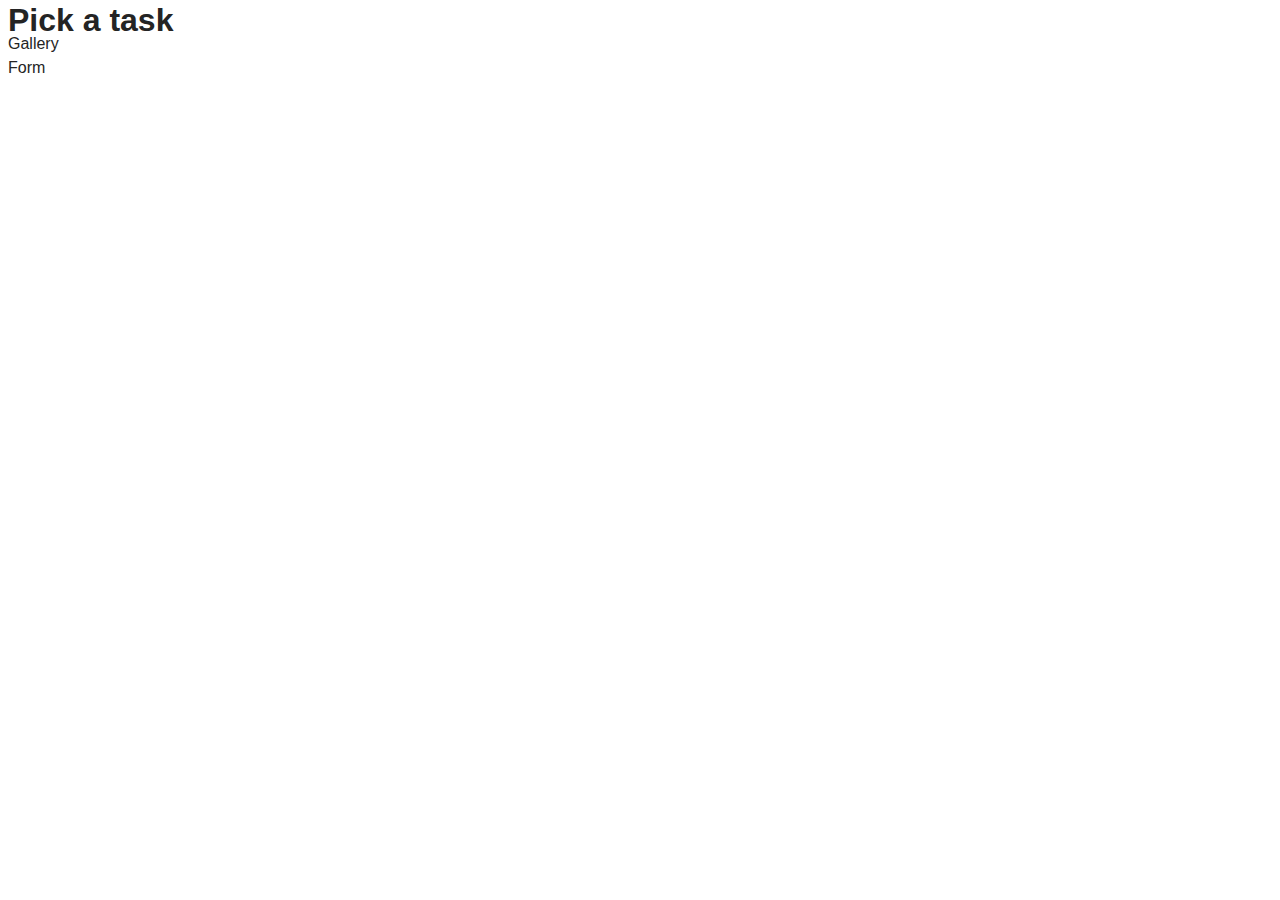
<file: src/index.html>
<!DOCTYPE html>
<html lang="en">
  <head>
    <meta charset="UTF-8" />
    <link rel="icon" type="image/svg+xml" href="/favicon.svg" />
    <meta name="viewport" content="width=device-width, initial-scale=1.0" />
    <title>Homework 9</title>
    <link rel="stylesheet" href="./css/styles.css" />
  </head>
  <body>
    <section class="menu">
      <h1 class="menu-title">Pick a task</h1>
      <ul class="menu-list">
        <li class="menu-list-item">
          <a class="menu-link" href="./1-gallery.html">Gallery</a>
        </li>
        <li class="menu-list-item">
          <a class="menu-link" href="./2-form.html">Form</a>
        </li>
      </ul>
    </section>
  </body>
</html>
</file>
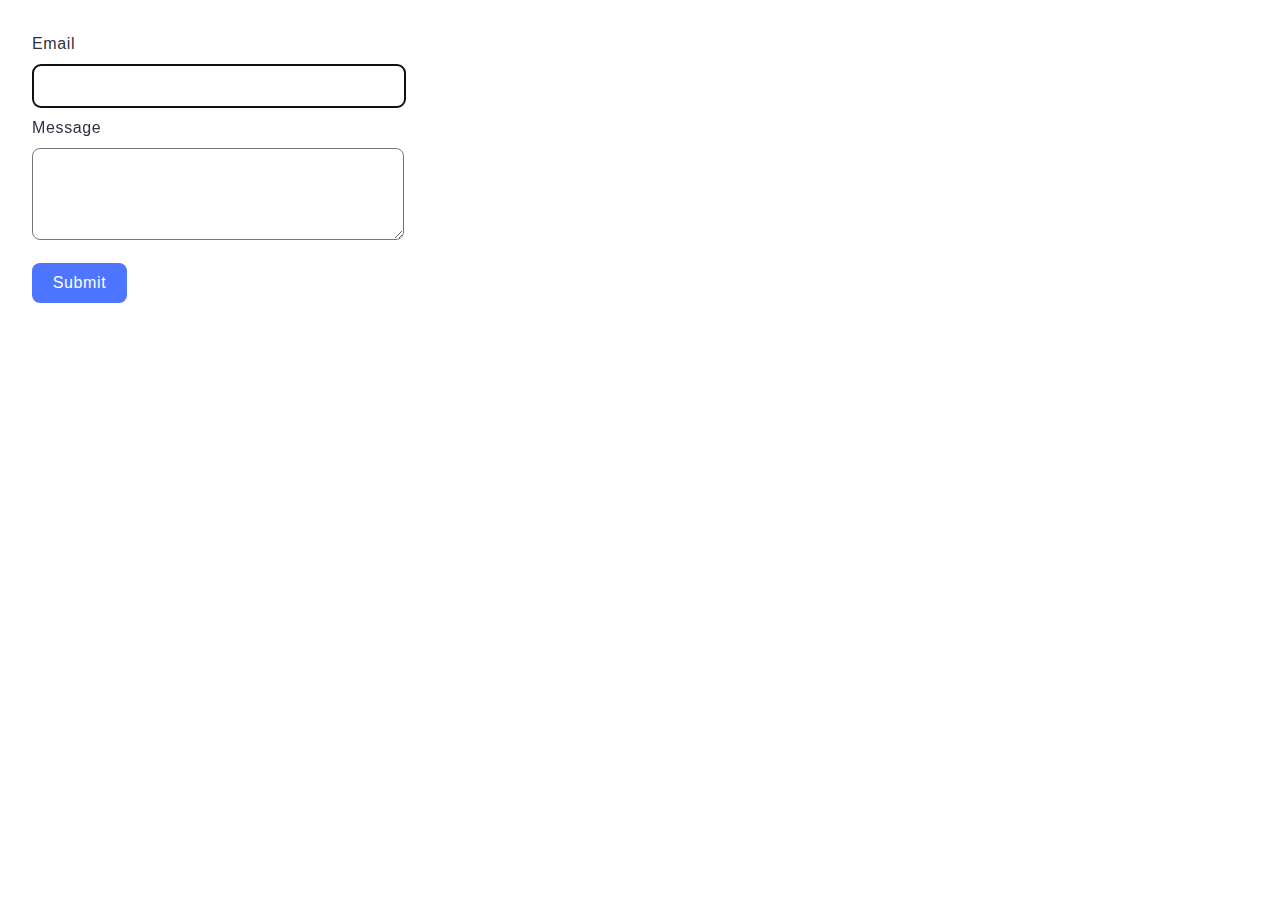
<file: src/2-form.html>
<!DOCTYPE html>
<html lang="en">
  <head>
    <meta charset="UTF-8" />
    <meta name="viewport" content="width=device-width, initial-scale=1.0" />
    <title>Form</title>
    <link rel="stylesheet" href="./css/styles.css" />
  </head>
  <body>
    <form class="feedback-form" autocomplete="off">
      <label class="change-label">
        Email
        <input class="change-input" type="email" name="email" autofocus />
      </label>
      <label class="change-label">
        Message
        <textarea class="change-text" name="message" rows="8"></textarea>
      </label>
      <button class="btn-style" type="submit">Submit</button>
    </form>
  </body>
  <script type="module" src="./js/2-form.js" defer></script>
</html>
</file>
<file: src/css/styles.css>
/**
  |============================
  | include css partials with
  | default @import url()
  |============================
*/
@import url('./reset.css');

:root {
  font-family: Inter, Avenir, Helvetica, Arial, sans-serif;
  font-size: 16px;
  line-height: 24px;
  font-weight: 400;

  color: #242424;
  background-color: rgba(255, 255, 255, 0.87);

  font-synthesis: none;
  text-rendering: optimizeLegibility;
  -webkit-font-smoothing: antialiased;
  -moz-osx-font-smoothing: grayscale;
  -webkit-text-size-adjust: 100%;
}

/** GALLERY STYLE */

.gallery {
  display: flex;
  flex-wrap: wrap;
  justify-content: space-between;
  list-style: none;
  padding: 0;
}

.gallery-item {
  width: calc(33.333% - 10px);
  margin-bottom: 20px;
}

.gallery-link {
  display: block;
  border-radius: 5px;
  overflow: hidden;
}

.gallery-image {
  width: 100%;
  height: auto;
  transition: transform 0.3s ease-in-out;
}

.gallery-image:hover {
  transform: scale(1.05);
}

/** FORM STYLE */
.feedback-form {
  display: block;
  border-radius: 8px;
  padding: 24px;
  width: 408px;
  height: 296px;
}

.change-input {
  width: 360px;
  height: 40px;
  border: 1px solid #808080;
  border-radius: 8px;
  margin-bottom: 8px;
  margin-top: 8px;
  padding-left: 10px;
}


.change-label {
  font-family: "Montserrat", sans-serif;
  font-weight: 400;
  font-size: 16px;
  line-height: 1.5;
  letter-spacing: 0.04em;
  color: #2e2f42;
}

.change-text {
  width: 360px;
  height: 80px;
  border-radius: 8px;
  margin-bottom: 8px;
  margin-top: 8px;
  padding: 5px 0 5px 10px;

}

.btn-style {
  border-radius: 8px;
  padding: 8px 16px;
  width: 95px;
  height: 40px;
  background: #4e75ff;
  font-family: "Montserrat", sans-serif;
  font-weight: 500;
  font-size: 16px;
  line-height: 1.5;
  letter-spacing: 0.04em;
  color: #fff;
  margin-top: 8px;
  border: none;
}
</file>
